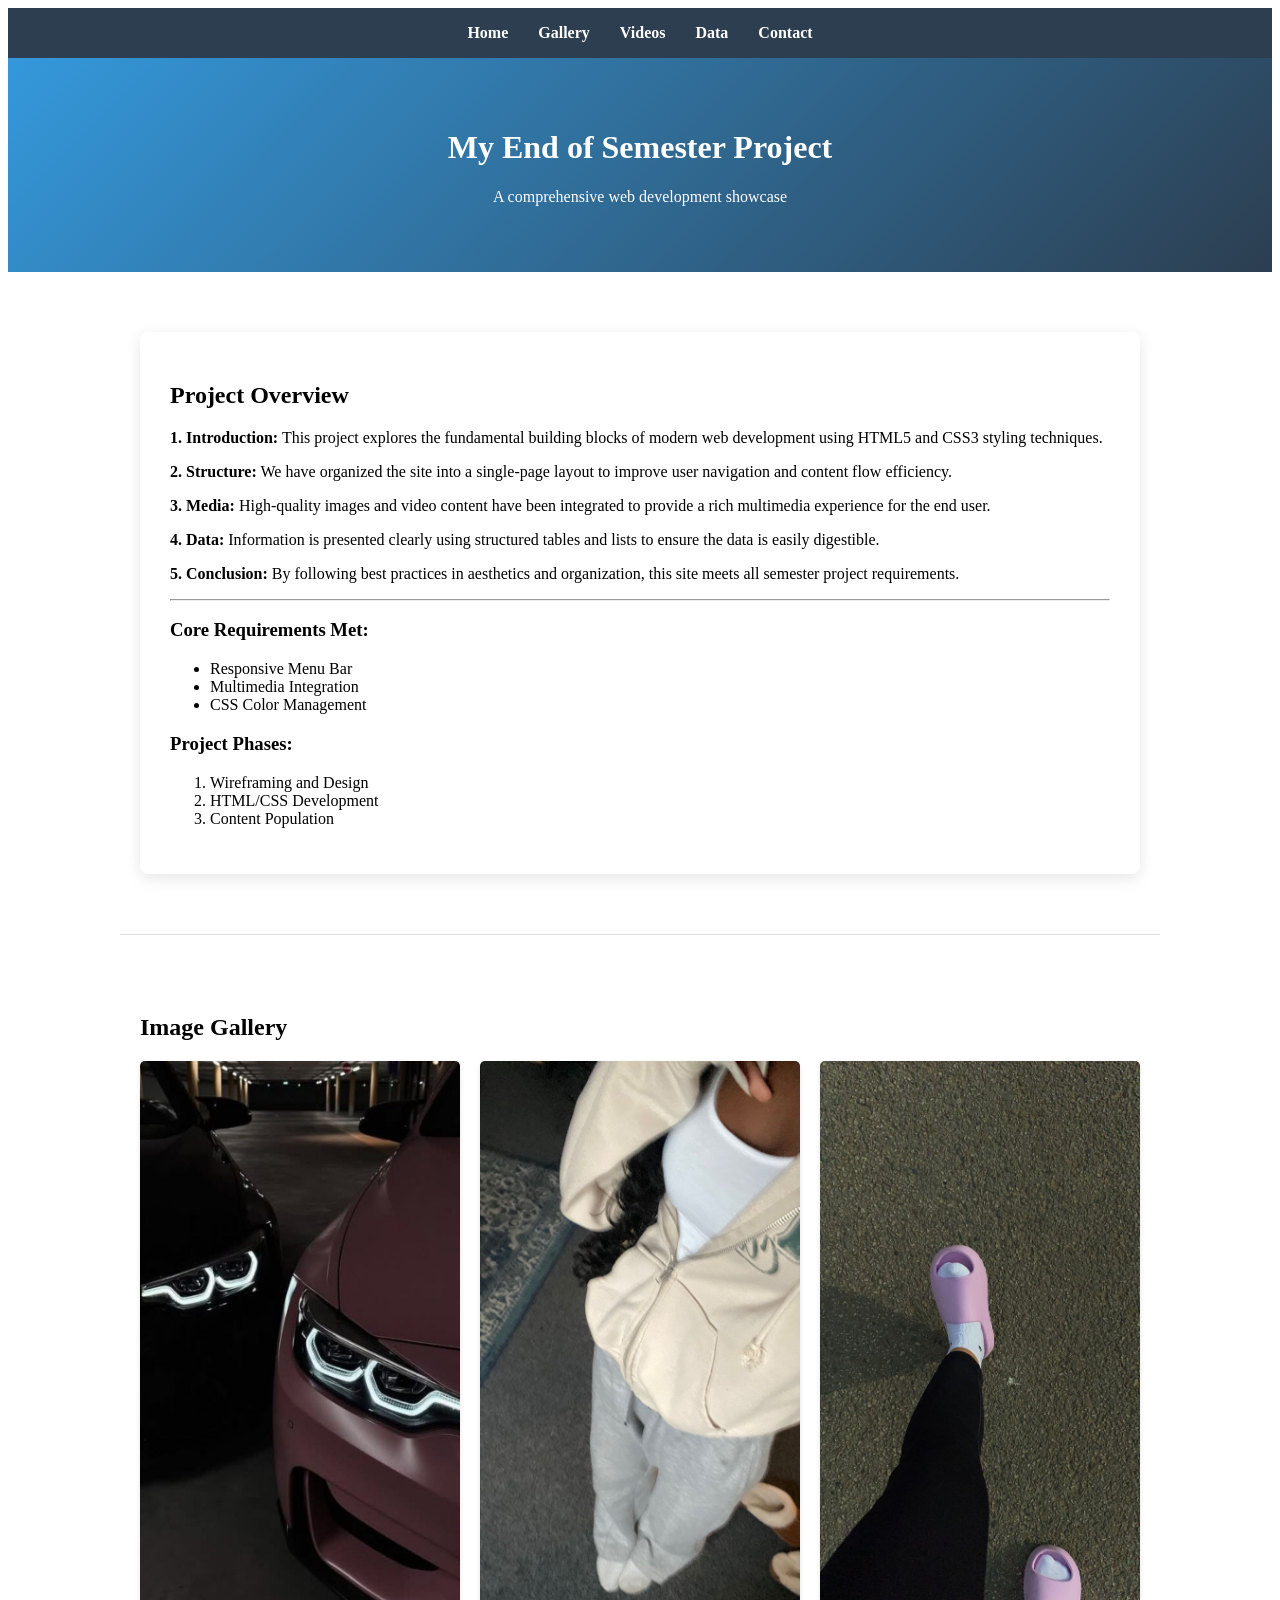
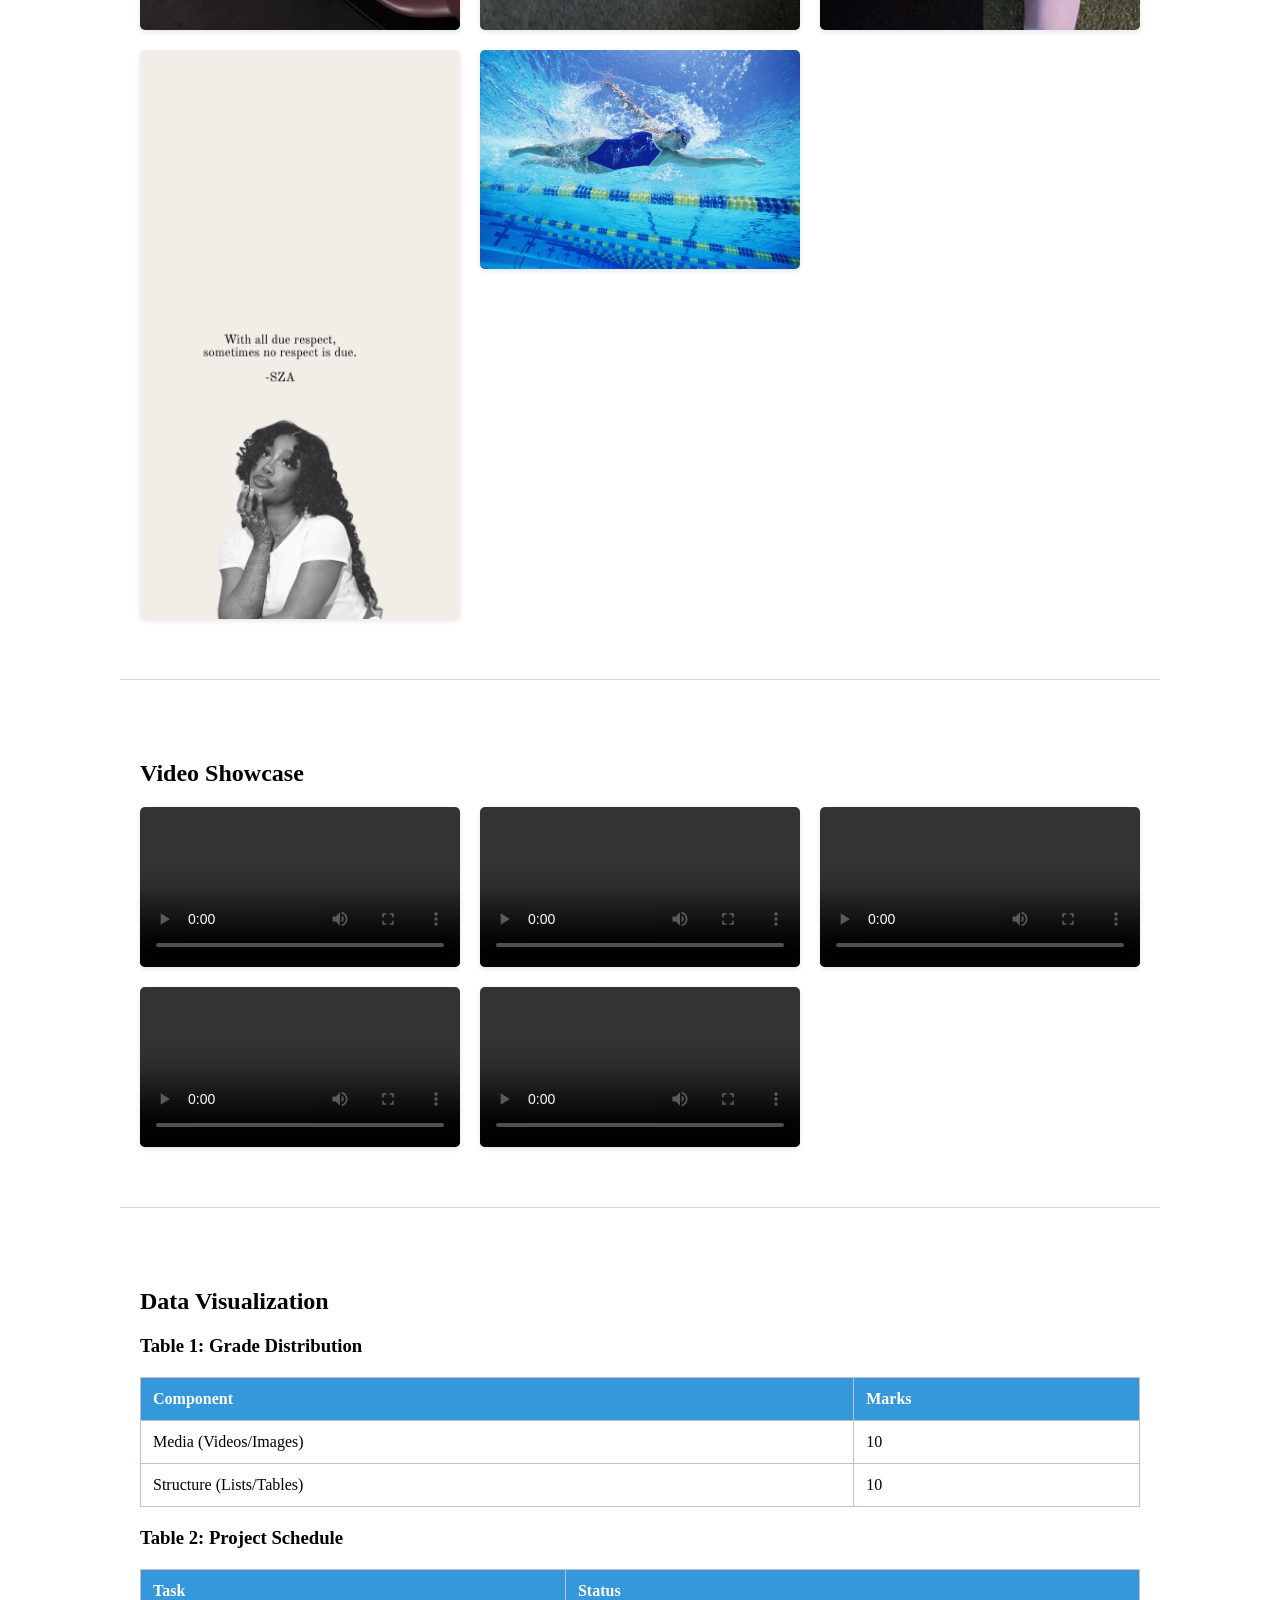
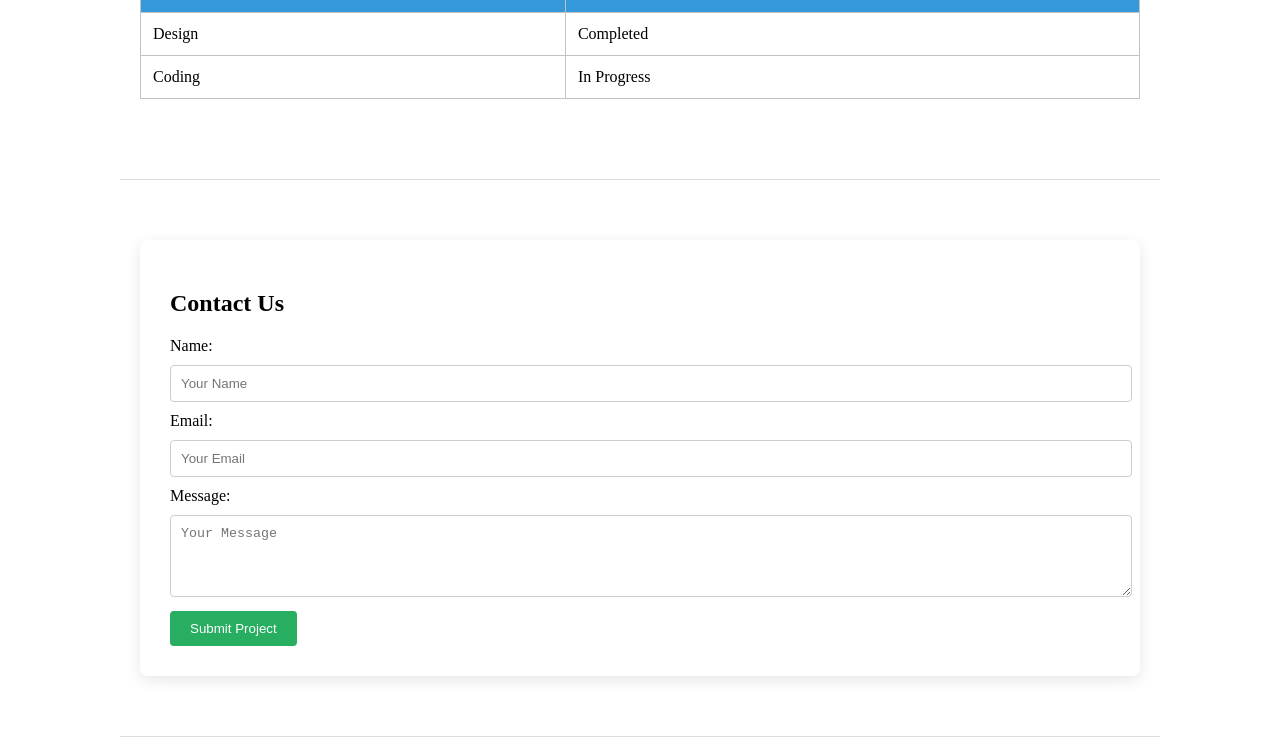
<file: index.html>
<!DOCTYPE html>
<html lang="en">
<head>
    <meta charset="UTF-8">
    <meta name="viewport" content="width=device-width, initial-scale=1.0">
    <title>Web Dev Semester Project</title>
    <style>
        Background colour 
		Text colour  
        body {
            background-color:yellow;
            color: bold;
            font-family: 'Segoe UI', Tahoma, Geneva, Verdana, sans-serif;
            margin: 0;
            line-height: 1.6;
        }

        nav {
            background-color: #2c3e50;
            position: sticky;
            top: 0;
            z-index: 1000;
            padding: 1rem;
        }

        nav ul {
            list-style: none;
            display: flex;
            justify-content: center;
            margin: 0;
            padding: 0;
        }

        nav ul li { margin: 0 15px; }

        nav ul li a {
            color: white;
            text-decoration: none;
            font-weight: bold;
            transition: color 0.3s;
        }

        nav ul li a:hover { color: pink; }
        header {
            text-align: center;
            padding: 50px 20px;
            background: linear-gradient(135deg, #3498db, #2c3e50);
            color: white;
        }

        section {
            padding: 60px 20px;
            max-width: 1000px;
            margin: auto;
            border-bottom: 1px solid #ddd;
        }

        .container { background: white; padding: 30px; border-radius: 8px; box-shadow: 0 4px 15px rgba(0,0,0,0.1); }

        table {
            width: 100%;
            border-collapse: collapse;
            margin: 20px 0;
        }

        table, th, td { border: 1px solid #bdc3c7; padding: 12px; text-align: left; }
        th { background-color: #3498db; color: white; }

        /* Media Grid for Images & Videos */
        .grid {
            display: grid;
            grid-template-columns: repeat(auto-fit, minmax(250px, 1fr));
            gap: 20px;
            margin-top: 20px;
        }

        img, video {
            width: 100%;
            border-radius: 5px;
            box-shadow: 0 2px 5px rgba(0,0,0,0.1);
        }
        input, textarea, select {
            width: 100%;
            padding: 10px;
            margin: 10px 0;
            border: 1px solid #ccc;
            border-radius: 4px;
        }

        button {
            background: #27ae60;
            color: white;
            padding: 10px 20px;
            border: none;
            border-radius: 4px;
            cursor: pointer;
        }

        footer { text-align: center; padding: 20px; background: #2c3e50; color: white; }
    </style>
</head>
<body>

    <nav>
        <ul>
            <li><a href="#home">Home</a></li>
            <li><a href="#gallery">Gallery</a></li>
            <li><a href="#videos">Videos</a></li>
            <li><a href="#data">Data</a></li>
            <li><a href="#contact">Contact</a></li>
        </ul>
    </nav>

    <header id="home">
        <h1>My End of Semester Project</h1>
        <p>A comprehensive web development showcase</p>
    </header>

    <section>
        <div class="container">
            <h2>Project Overview</h2>
            <p><strong>1. Introduction:</strong> This project explores the fundamental building blocks of modern web development using HTML5 and CSS3 styling techniques.</p>
            <p><strong>2. Structure:</strong> We have organized the site into a single-page layout to improve user navigation and content flow efficiency.</p>
            <p><strong>3. Media:</strong> High-quality images and video content have been integrated to provide a rich multimedia experience for the end user.</p>
            <p><strong>4. Data:</strong> Information is presented clearly using structured tables and lists to ensure the data is easily digestible.</p>
            <p><strong>5. Conclusion:</strong> By following best practices in aesthetics and organization, this site meets all semester project requirements.</p>
            
            <hr>
            
            <h3>Core Requirements Met:</h3>
            <ul>
                <li>Responsive Menu Bar</li>
                <li>Multimedia Integration</li>
                <li>CSS Color Management</li>
            </ul>

            <h3>Project Phases:</h3>
            <ol>
                <li>Wireframing and Design</li>
                <li>HTML/CSS Development</li>
                <li>Content Population</li>
            </ol>
        </div>
    </section>

    <section id="gallery">
        <h2>Image Gallery</h2>
        <div class="grid">
           
<img src="Images/download.jpg" width="300">
<img src="Images/download (1).jpg" width="300">
<img src="Images/download (2).jpg" width="300">
<img src="Images/download (3).jpg" width="300">
<img src="Images/swim.jpg" width="300">
        </div>
    </section>

    <section id="videos">
        <h2>Video Showcase</h2>
        <div class="grid">
<video width="400" controls>
<source src="Videos/video.mp4">
</video>

<video width="400" controls>
<source src="Videos/ruger.mp4">
</video>

<video width="400" controls>
<source src="Videos/rema.mp4">
</video>

<video width="400" controls>
<source src="Videos/kenya.mp4">
</video>

<video width="400" controls>
<source src="Videos/nairobi.mp4">
</video>
        </div>
    </section>

    <section id="data">
        <h2>Data Visualization</h2>
        <h3>Table 1: Grade Distribution</h3>
        <table>
            <tr><th>Component</th><th>Marks</th></tr>
            <tr><td>Media (Videos/Images)</td><td>10</td></tr>
            <tr><td>Structure (Lists/Tables)</td><td>10</td></tr>
        </table>

        <h3>Table 2: Project Schedule</h3>
        <table>
            <tr><th>Task</th><th>Status</th></tr>
            <tr><td>Design</td><td>Completed</td></tr>
            <tr><td>Coding</td><td>In Progress</td></tr>
        </table>
    </section>

    <section id="contact">
        <div class="container">
            <h2>Contact Us</h2>
            <form>
                <label>Name:</label>
                <input type="text" placeholder="Your Name">
                <label>Email:</label>
                <input type="email" placeholder="Your Email">
                <label>Message:</label>
                <textarea rows="4" placeholder="Your Message"></textarea>
                <button type="button">Submit Project</button>
            </form>
        </div>
    </section>
</body>
</html>
</file>
